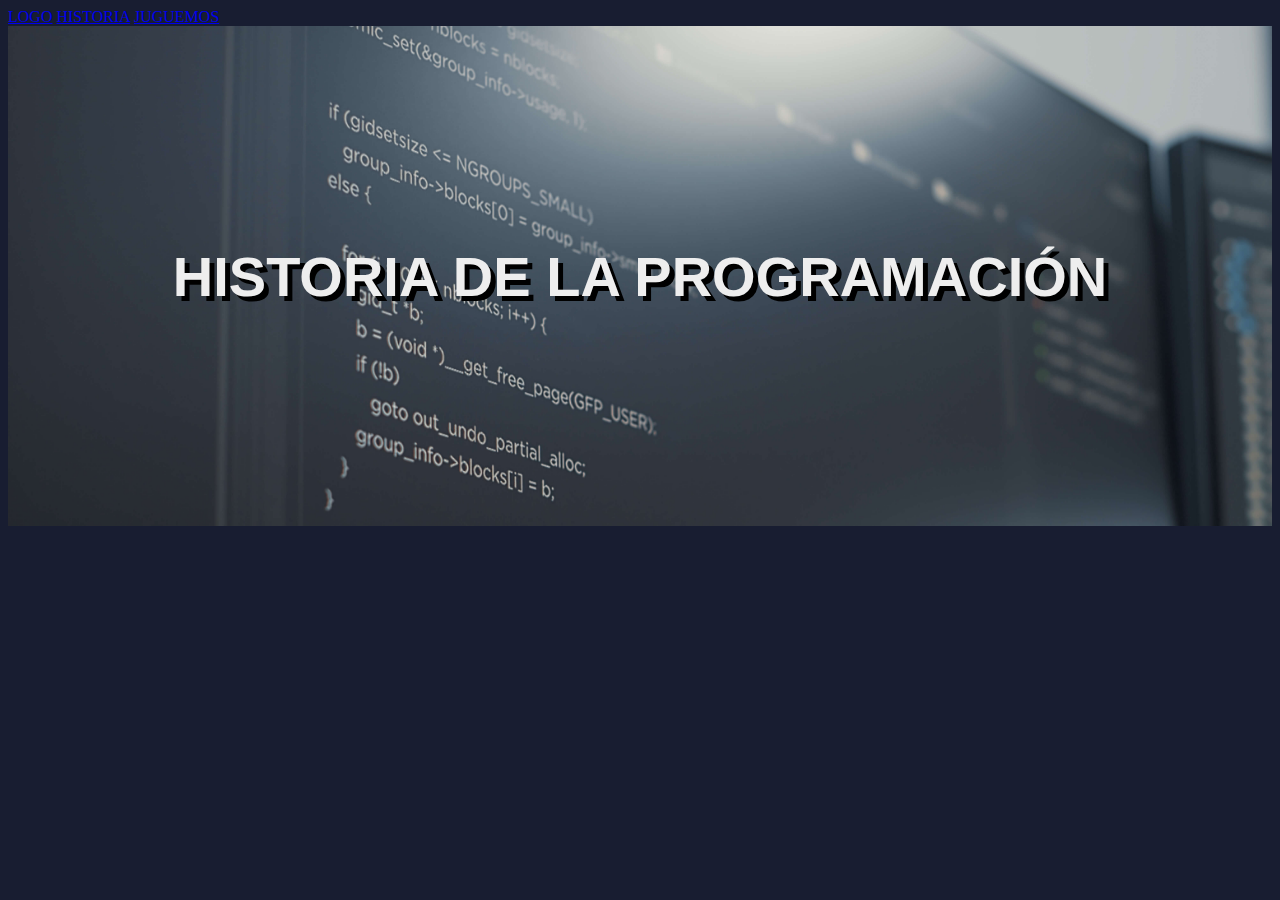
<file: historia.html>
<!DOCTYPE html>
<html lang="es">
<head>
    <meta charset="UTF-8">
    <meta http-equiv="X-UA-Compatible" content="IE=edge">
    <meta name="viewport" content="width=device-width, initial-scale=1.0">
    <title>Historia</title> 
    <link rel="stylesheet" href="./style.css">
</head>

<body>

<nav>
    <a href="./index.html">LOGO</a>
    <a href="./historia.html">HISTORIA</a>
    <a href="./juguemos.html">JUGUEMOS</a>
</nav>

<div id="titulo">
<header>
        <h1>HISTORIA DE LA PROGRAMACIÓN</h1>
</header>
</div>
</file>
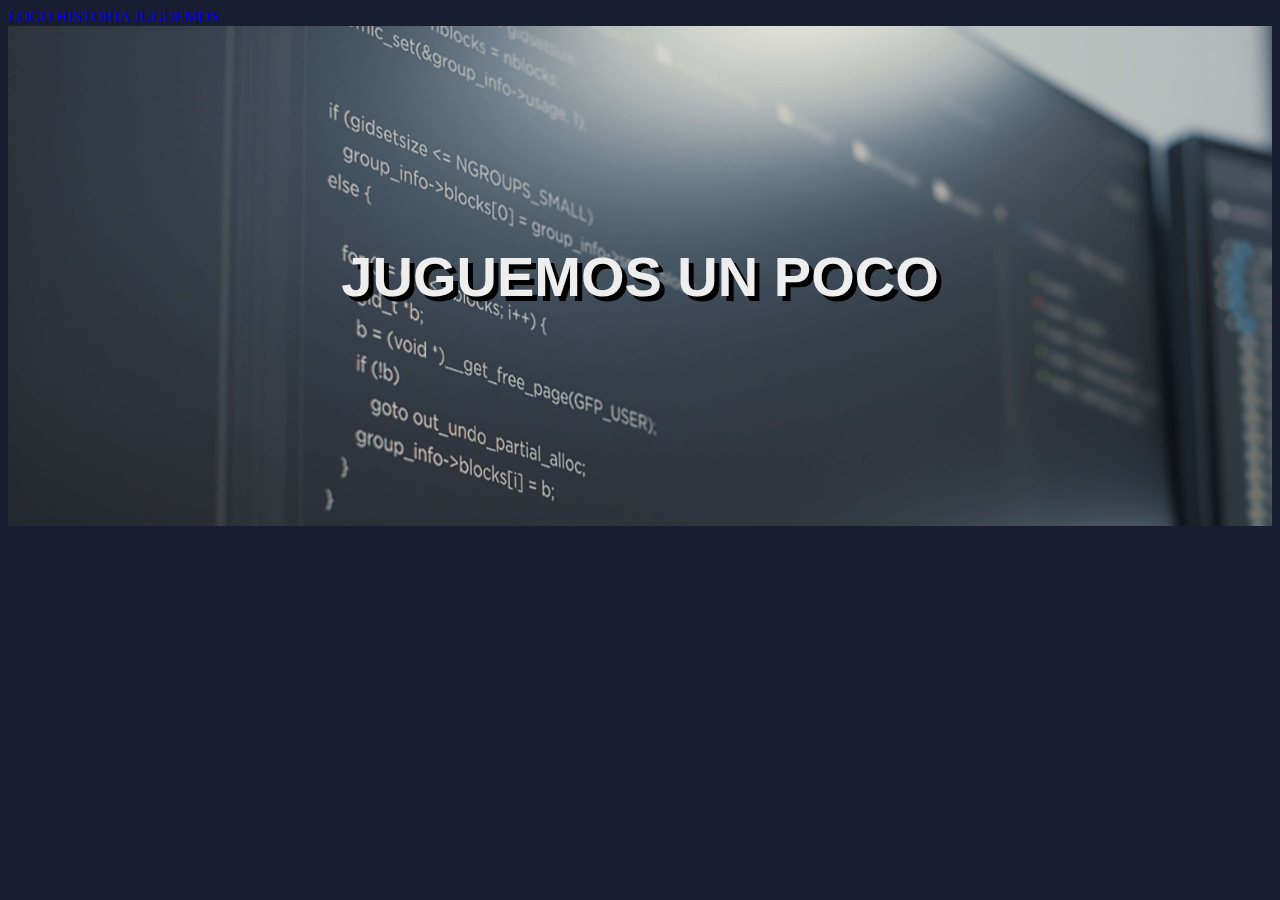
<file: juguemos.html>
<!DOCTYPE html>
<html lang="es">
<head>
    <meta charset="UTF-8">
    <meta http-equiv="X-UA-Compatible" content="IE=edge">
    <meta name="viewport" content="width=device-width, initial-scale=1.0">
    <title>Juego</title> 
    <link rel="stylesheet" href="./style.css">
</head>

<body>

<nav>
    <a href="./index.html">LOGO</a>
    <a href="./historia.html">HISTORIA</a>
    <a href="./juguemos.html">JUGUEMOS</a>
</nav>

<div id="titulo">
<header>
        <h1>JUGUEMOS UN POCO</h1>
</header>
</div>
</file>
<file: style.css>
body{
    background-color: #181D31;
    }
#titulo{
background-image: url("./imagenes/codigo.jpg");
background-size: cover;
min-height: 500px;
color: #eeeeee;
font-family: 'Montserrat', sans-serif;
margin: auto 0px;
font-size: 28px;
text-shadow: 5px 5px black;
display: flex;
justify-content: space-around;
align-items: center;
padding: 0px 100px;
}
h2{
    text-align: center;
    font-family: 'Montserrat', sans-serif;
    font-size: 36px;
    color: #678983;
    text-shadow: 2px 2px black;
}
#cont-padre1{
    margin: 100px 0px;
    width: 100%;
    display: flex;
    flex-direction: row;
    justify-content: space-evenly;
    gap: 20px;
}
#ventana{
    width: 350px;
    height: 400px;
    border: 5px solid #678983;
    background-color: #E6DDC4;
    display: flex;
    flex-direction: column;
    justify-content: space-between;
    align-items: center;
}
#img-ventana{
    width: 350px;
    margin: 0px;
}
#link-ventana{
    padding: 10px;
    border-radius: 10px;
    color: #eeeeee;
    background-color: #181D31;
    margin-bottom: 20px;
}
</file>
